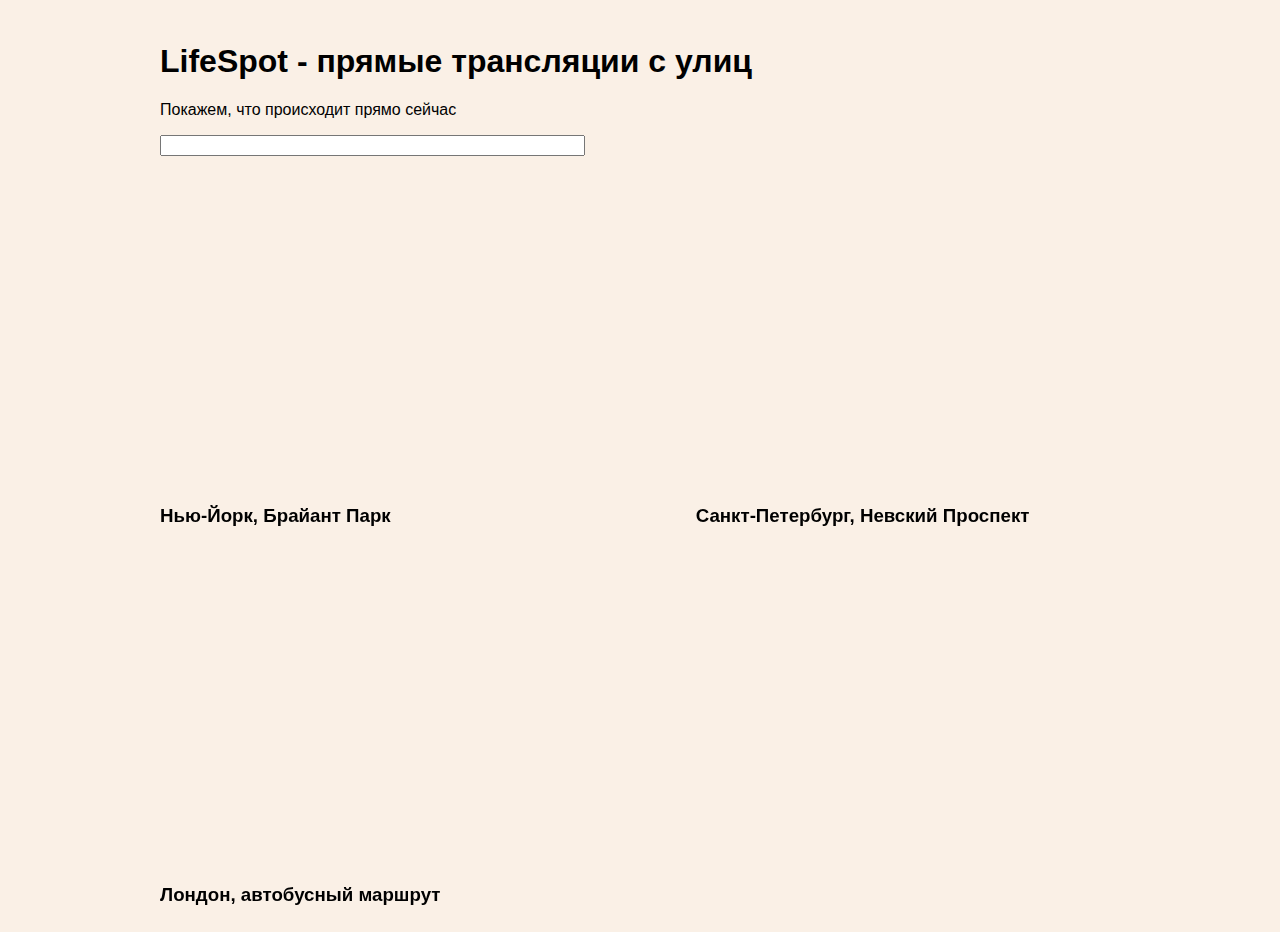
<file: LifeSpot/Views/index.html>
﻿<!DOCTYPE html>
<html lang="en">
<head>
    <meta charset="UTF-8">
    
    <title>LifeSpot</title>
    <link href="../Static/CSS/index.css" rel="stylesheet" type="text/css">

    <!-- Внешний скрипт с функциями -->
    <script type="text/javascript" src="../Static/JS/index.js"></script>

    <!-- Внутренний скрипт с вызовами функций -->
    
    <!--<script>
        checkAge();
        handleSession();
        sessionLog();
    </script>

    <script>
        setTimeout(() =>
            alert("Нравится LifeSpot? " + '\n' + "Подпишитесь на наш Instagram @lifespot999!"),
            3000);
    </script>-->
    
</head>

<body>
    <header id="header-index">
        <div class="bordered">

            <!--Заголовок страницы-->
            <h1>LifeSpot - прямые трансляции с улиц</h1>
            <!--Параграф-->
            <p>Покажем, что происходит прямо сейчас</p>

            <input type="text" oninput="
    const inputParseFunction = function(){
           return document.getElementsByTagName('input')[0].value.toLowerCase();
    }

    filterContent( inputParseFunction )

    "  size="50%">
        </div>
    </header>




    <div class="video-container">
        <iframe width="520" height="315" src="https://www.youtube.com/embed/srlpC5tmhYs" title="YouTube video player" frameborder="0" allow="accelerometer; autoplay; clipboard-write; encrypted-media; gyroscope; picture-in-picture" allowfullscreen></iframe>
        <h3 class="video-title">Нью-Йорк, Брайант Парк</h3>
    </div>
    <div class="video-container">
        <iframe width="520" height="315" src="https://www.youtube.com/embed/wCcMcaiRbhM" title="YouTube video player" frameborder="0" allow="accelerometer; autoplay; clipboard-write; encrypted-media; gyroscope; picture-in-picture" allowfullscreen></iframe>
        <h3 class="video-title">Санкт-Петербург, Невский Проспект</h3>
    </div>
    <div class="video-container">
        <iframe width="520" height="315" src="https://www.youtube.com/embed/JplMzss6_YE" title="YouTube video player" frameborder="0" allow="accelerometer; autoplay; clipboard-write; encrypted-media; gyroscope; picture-in-picture" allowfullscreen></iframe>
        <h3 class="video-title">Лондон, автобусный маршрут</h3>
    </div>

    <!--SIDEBAR-->
</body>
<!--FOOTER-->
</html>
</file>
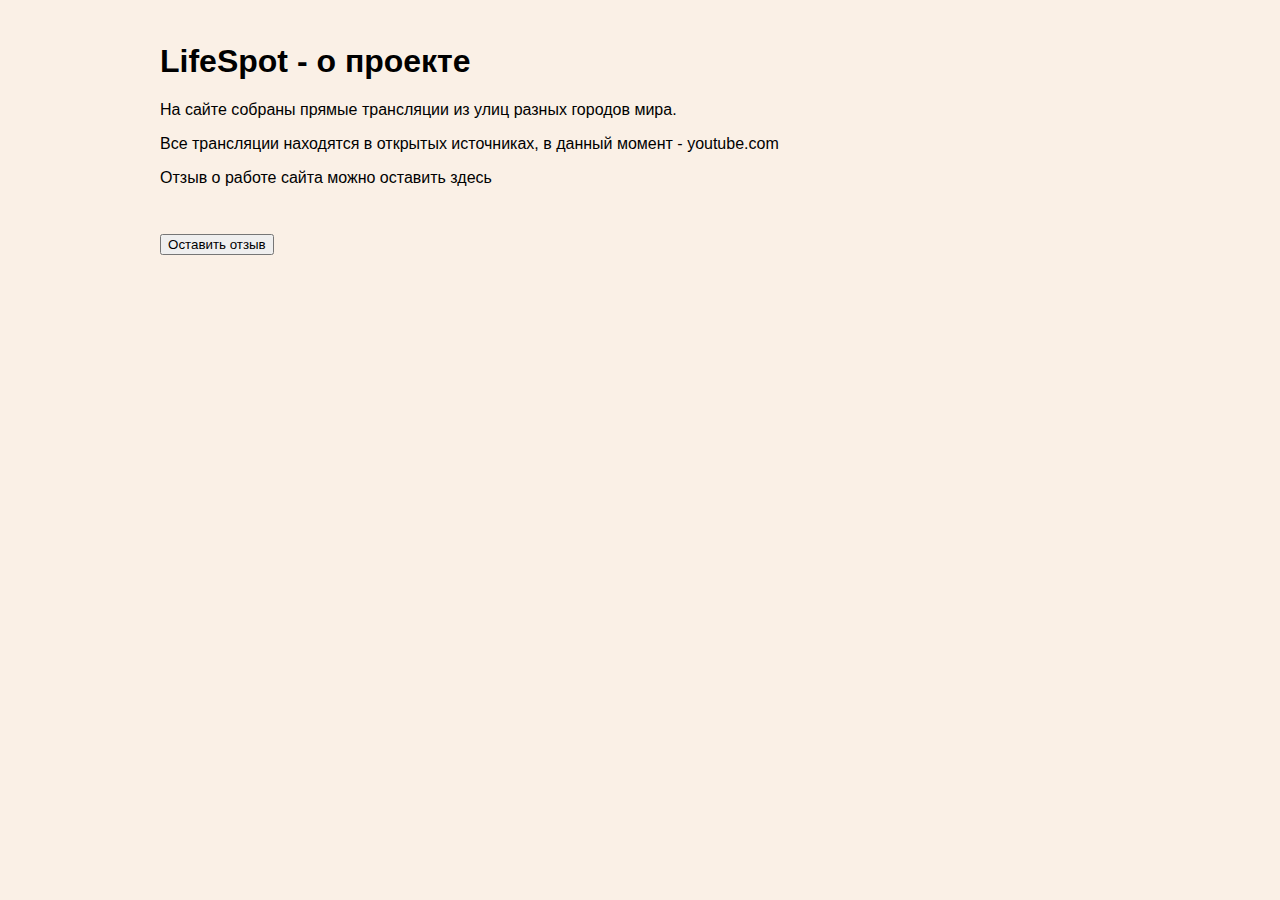
<file: LifeSpot/Views/about.html>
﻿<!DOCTYPE html>
<html lang="en">

<head>
    <meta charset="UTF-8">
    <title>LifeSpot</title>
    <link href="../Static/CSS/index.css" rel="stylesheet" type="text/css">
    <script type="text/javascript" src="../Static/JS/about.js"></script>
   
</head>

<header id="header-index">
    <h1>LifeSpot - о проекте</h1>
    <p>На сайте собраны прямые трансляции из улиц разных городов мира.</p>
    <p>Все трансляции находятся в открытых источниках, в данный момент - youtube.com</p>
    <p>Отзыв о работе сайта можно оставить здесь</p>

</header>

<!--SIDEBAR-->
<body>
    <div class="reviews">
        <div class="review-button">
            <button onclick="getReview()">Оставить отзыв</button>
        </div>
    </div>
</body>
<!--FOOTER-->

</html>
</file>
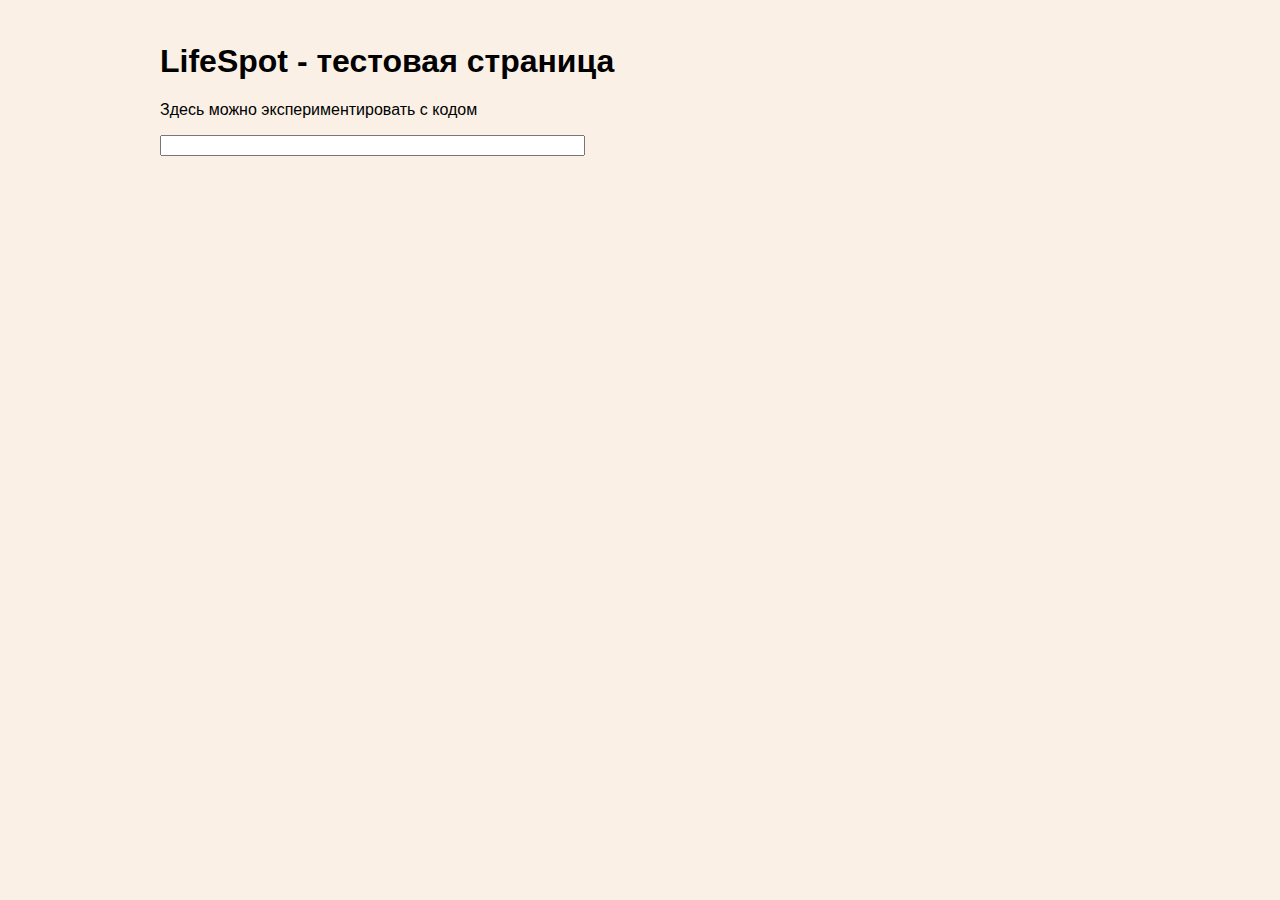
<file: LifeSpot/Views/testing.html>
﻿<!DOCTYPE html>
<html lang="en">

<head>
    <meta charset="UTF-8">
    <title>LifeSpot</title>
    <link href="../Static/CSS/index.css" rel="stylesheet" type="text/css">
    <script type="text/javascript" defer src="../Static/JS/testing.js"></script>

</head>

<header id="header-index">
    <h1>LifeSpot - тестовая страница</h1>
    <p>Здесь можно экспериментировать с кодом</p>
    <input type="text" oninput="
        /* Обработчик ввода текста */
           " size=50%>
</header>

<!--SIDEBAR-->
<body>
</body>
<!--FOOTER-->

</html>
</file>
<file: LifeSpot/Static/CSS/index.css>
﻿
.navbar, a {
    padding-left: 15%;
}
    .navbar p:hover {
        color: paleturquoise;
    }

header {
    
    padding-left: 1%;
    padding-top: 1.2%;
    padding-bottom: 1%;
}

input[type="search"]:focus {
    outline: none;
    border: 2px solid #2594d7;
    background-color: #b0d9dc;
}


.video-container {
    display: inline-block;
    padding-left: 1%;
}

footer {
    padding-left: 1%;
    position: absolute;
    bottom: 0;
    font-size: medium;
    color: dimgrey;
    line-height: 66%
}

aside {
    height: 100%; /* Высота в полный размер. Этот параметр можно убрать, если вы хотите выставлять высоту автоматически */
    width: 10%;
    position: absolute; /* Фиксированная позиция сайд-бара. Так он будет оставаться на месте при скроллинге */
    z-index: 1; /* Сайд-бар будет поверх остальных элементов */
    top: 0; /* Сайдбар будет в самой верхней части страницы */
    left: 0;
    background-color: #222020;
    overflow-x: hidden; /* Отключаем горизонтальную прокрутку */
    padding-top: 2%;
    font-size: large;
}

#sidebar, a{
    color: #7e92a8
}

.review-container, .review-button {
    display: inline-block;
    margin-top: 0.5em;
    padding-left: 1%;
    padding-top: 1%;
}

body {

    padding-left: 11%;
}
.bordered, .footer, body{
    background-color : linen
}

header, footer, aside, body, .navbar, .video-container {
    font-family: "Helvetica 65 Medium", sans-serif;
}

.review-text {
    display: block;
    margin-top: 0.5em;
    padding-left: 6%;
    padding-top: 1%;
}
</file>
